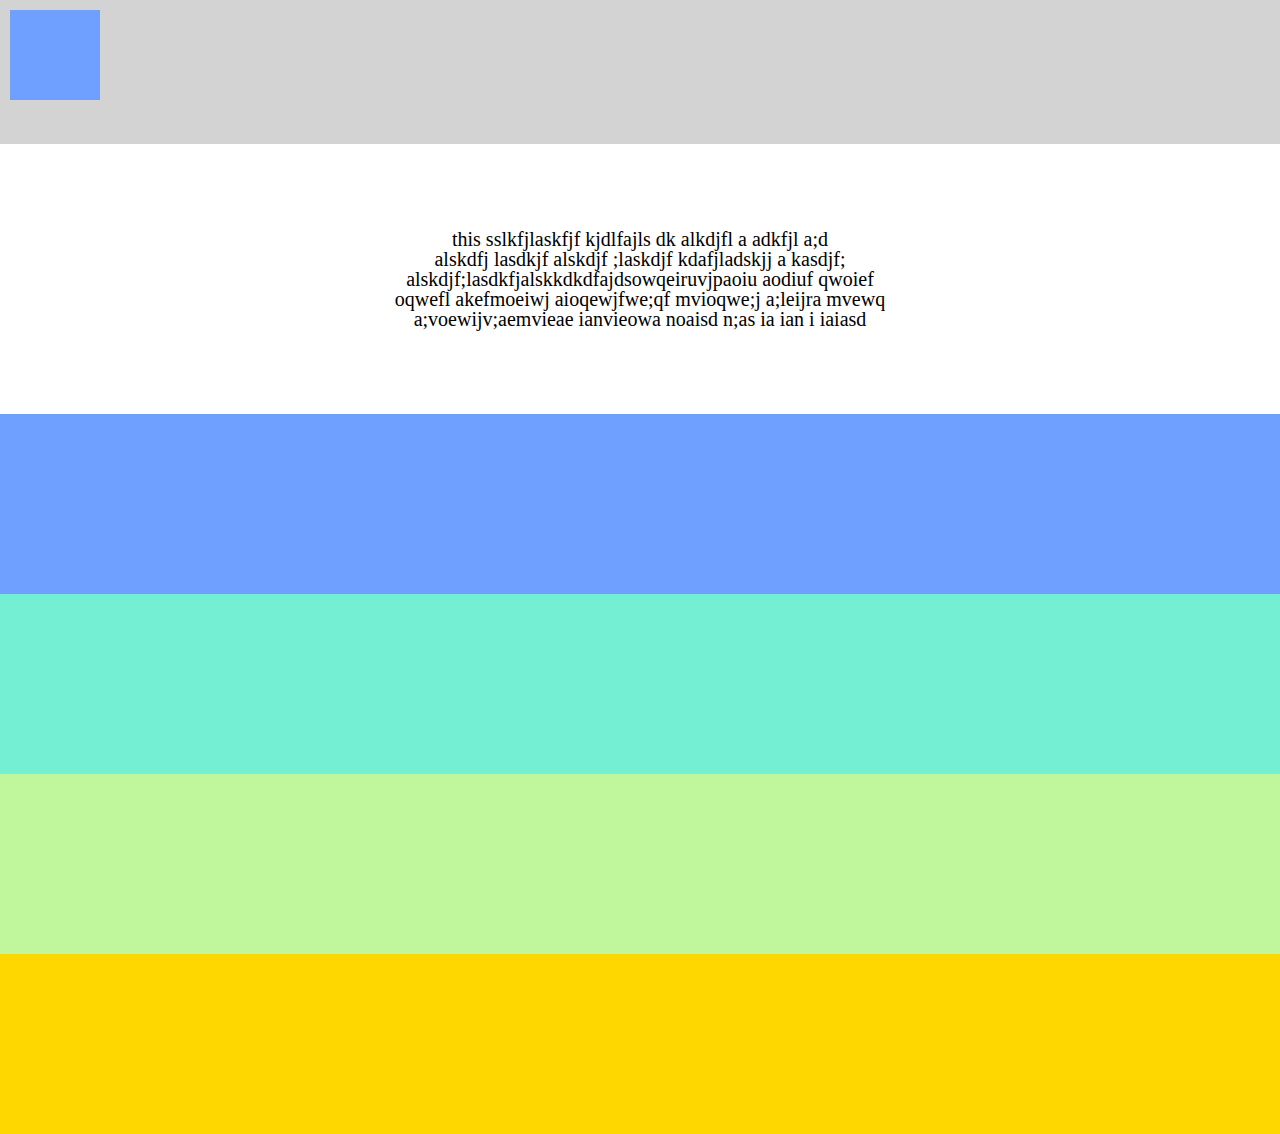
<file: third/index.html>
<!DOCTYPE html>
<html>
  <head>
    <meta name="viewport" content="width=device-width">
    <meta charset="utf-8">
    <title></title>
    <link rel="stylesheet" href="../third/reset.css">
    <link rel="stylesheet" href="../third/style.css">
  </head>
  <body>
    <div id="main-container">

      <div class="one">
        <div class="one-div"></div>
      </div>
      <div class="two">
        <p class="two-words">
          this sslkfjlaskfjf kjdlfajls dk alkdjfl a adkfjl a;d
          <br>
          alskdfj lasdkjf alskdjf ;laskdjf  kdafjladskjj a  kasdjf;
          <br>
          alskdjf;lasdkfjalskkdkdfajdsowqeiruvjpaoiu aodiuf qwoief
          <br>
          oqwefl akefmoeiwj aioqewjfwe;qf mvioqwe;j a;leijra mvewq
          <br>
          a;voewijv;aemvieae ianvieowa  noaisd n;as ia ian i  iaiasd
        </p>
      </div>
      <div class="three">
      </div>
      <div class="four">
      </div>
      <div class="five">
      </div>
      <div class="six">
      </div>

  </div>

  </body>
</html>
</file>
<file: third/style.css>
* {
  -webkit-box-sizing: border-box;
     -moz-box-sizing: border-box;
          box-sizing: border-box;
}

#main-container {
  background: white;
}

.one{
  height: 16vh;
  width: 100%;
  background: lightgray;
  position:relative;
}

.one-div {
  height: 90px;
  width: 90px;
  background: #6fa0ff;
  position: absolute;
  margin: 10px;
}

.two {
  height: 30vh;
  width: 100%;
  display:flex;
  justify-content: center;
}

.two-words {
  font-size: 20px;
  text-align: center;
  align-self: center;
}


.three{
  height: 20vh;
  width: 100%;
  background: #6fa0ff;
}

.four{
  height: 20vh;
  width: 100%;
  background: #75efd4;
}

.five{
  height: 20vh;
  width: 100%;
  background: #c0f79c;
}

.six{
  height: 20vh;
  width: 100%;
  background: gold;
}
</file>
